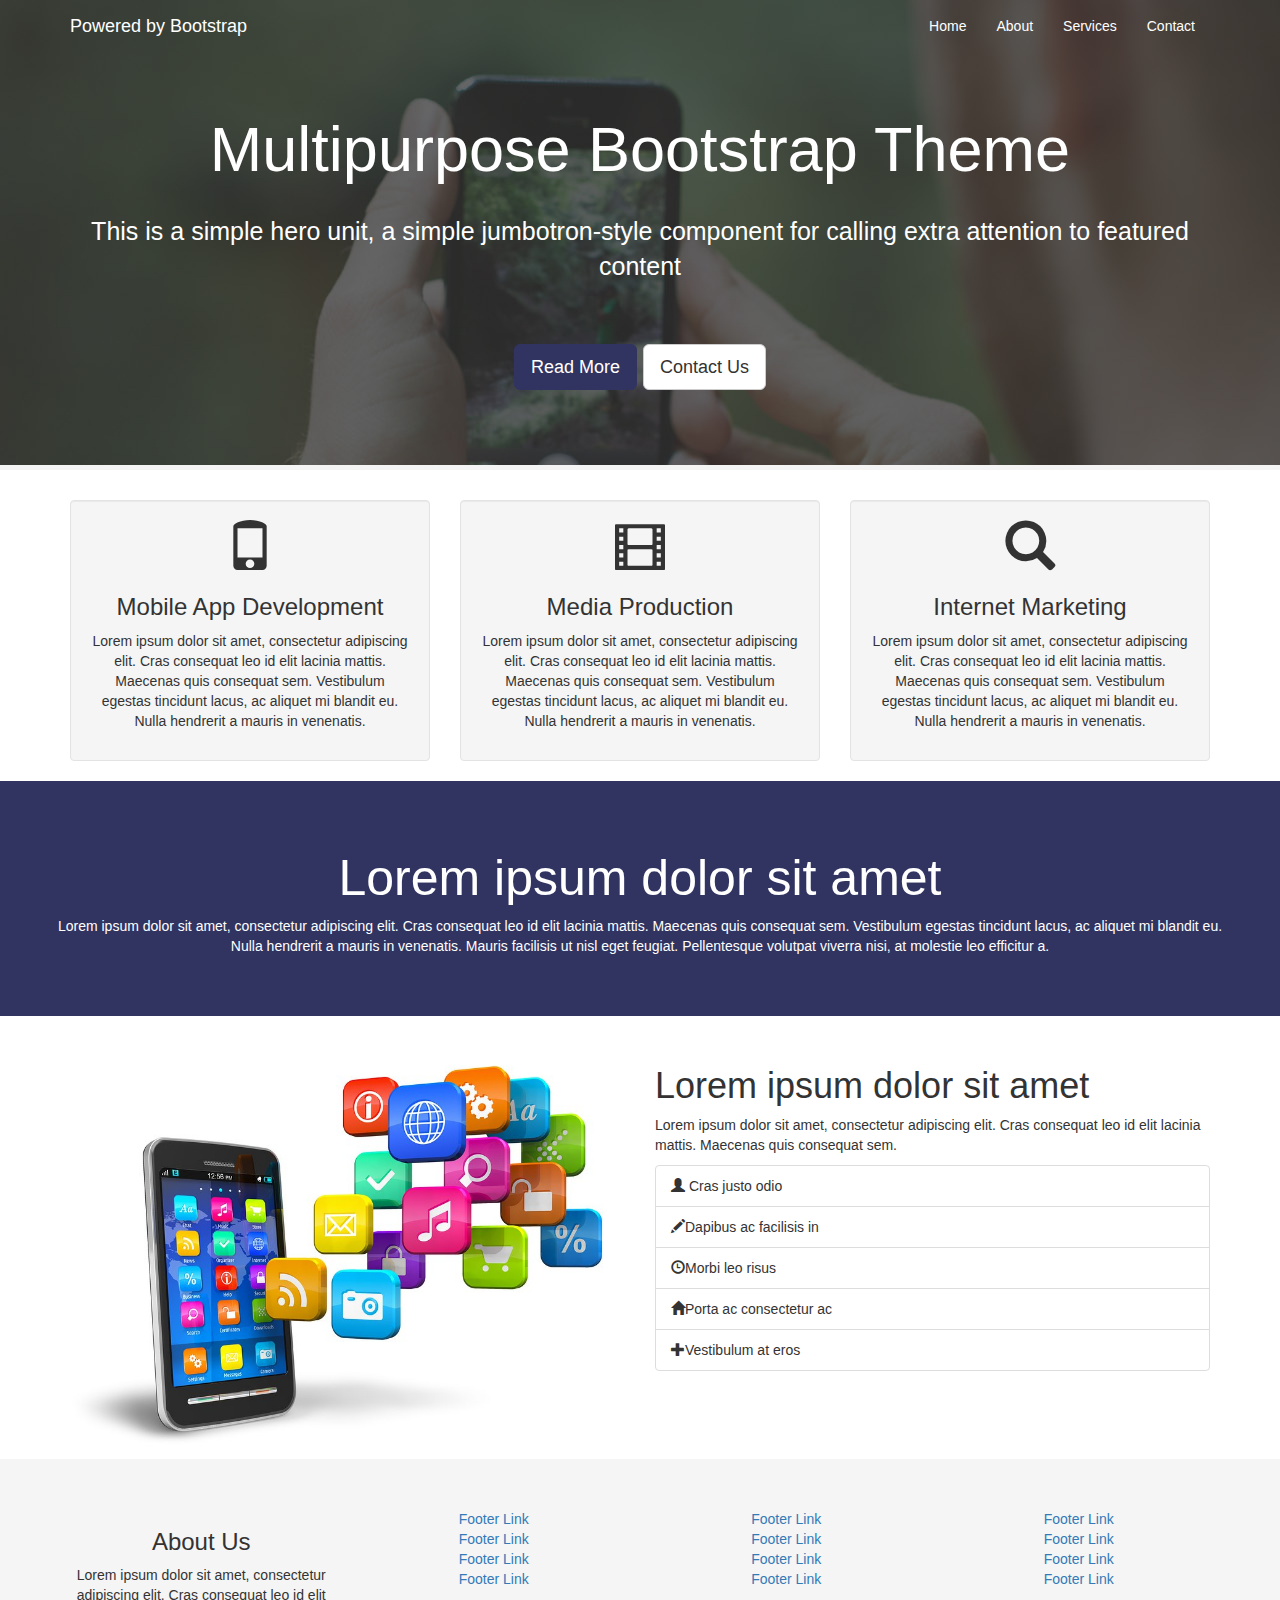
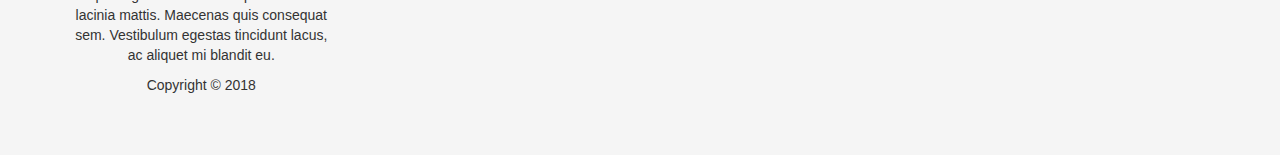
<file: index.html>
<!DOCTYPE html>
<html>
<head>

  <!-- Bootstrap meta -->
	<meta charset="utf-8">
  <meta name="viewport" content="width=device-width, initial-scale=1">
	
  <title>Strapped Theme</title>
	
  <!-- Bootstrap and custom css -->
  <link rel="stylesheet" href="css/bootstrap.css">
	<link rel="stylesheet" href="css/style.css">

</head>

<body>

	<!-- Jumbotron -->
  <div class="jumbotron jumbotron-main">
    
    <!-- Navbar -->
    <nav class="navbar">
      <div class="container">
        <div class="navbar-header">
          <button type="button" class="navbar-toggle collapsed" data-toggle="collapse" data-target="#navbar" aria-expanded="false" aria-controls="navbar">
            <span class="sr-only">Toggle navigation</span>
            <span class="icon-bar"></span>
            <span class="icon-bar"></span>
            <span class="icon-bar"></span>
          </button>
          <a class="navbar-brand" href="#">Powered by Bootstrap</a>
        </div>
        <div id="navbar" class="collapse navbar-collapse">
          <ul class="nav navbar-nav navbar-right">
            <li class="active"><a href="index.html">Home</a></li>
            <li><a href="about.html">About</a></li>
            <li><a href="services.html">Services</a></li>
            <li><a href="contact.html">Contact</a></li>
          </ul>
        </div><!--/.nav-collapse -->
      </div>
    </nav>


    <div class="container">
    <h1>Multipurpose Bootstrap Theme</h1>
    <p class="lead">This is a simple hero unit, a simple jumbotron-style component for calling extra attention to featured content</p>
    <p><a class="btn btn-primary btn-lg" href="about.html">Read More</a> <a class="btn btn-default btn-lg" href="contact.html">Contact Us</a></p>
    </div>

  </div>

  <div class="container">
    
    <div class="row">

      <div class="col-md-4 box">

        <div class="well">
          
          <span class="glyphicon glyphicon-phone"></span>
          <h3>Mobile App Development</h3>
          <p>Lorem ipsum dolor sit amet, consectetur adipiscing elit. Cras consequat leo id elit lacinia mattis. Maecenas quis consequat sem. Vestibulum egestas tincidunt lacus, ac aliquet mi blandit eu. Nulla hendrerit a mauris in venenatis.</p>

        </div>

      </div>

      <div class="col-md-4 box">

        <div class="well">
          
          <span class="glyphicon glyphicon-film"></span>
          <h3>Media Production</h3>
          <p>Lorem ipsum dolor sit amet, consectetur adipiscing elit. Cras consequat leo id elit lacinia mattis. Maecenas quis consequat sem. Vestibulum egestas tincidunt lacus, ac aliquet mi blandit eu. Nulla hendrerit a mauris in venenatis.</p>

        </div>

      </div>

      <div class="col-md-4 box">

        <div class="well">
          
          <span class="glyphicon glyphicon-search"></span>
          <h3>Internet Marketing</h3>
          <p>Lorem ipsum dolor sit amet, consectetur adipiscing elit. Cras consequat leo id elit lacinia mattis. Maecenas quis consequat sem. Vestibulum egestas tincidunt lacus, ac aliquet mi blandit eu. Nulla hendrerit a mauris in venenatis.</p>

        </div>

      </div>

    </div>

  </div>

  <div class="section-a">
    
    <div class="row">
      
      <div class="col-md-12">
        
        <h1>Lorem ipsum dolor sit amet</h1>
        <p>Lorem ipsum dolor sit amet, consectetur adipiscing elit. Cras consequat leo id elit lacinia mattis. Maecenas quis consequat sem. Vestibulum egestas tincidunt lacus, ac aliquet mi blandit eu. Nulla hendrerit a mauris in venenatis. Mauris facilisis ut nisl eget feugiat. Pellentesque volutpat viverra nisi, at molestie leo efficitur a.</p>

      </div>

    </div>

  </div>

  <div class="container">
    
    <div class="row">
      
      <div class="col-md-6">
        
        <img class="img-full" src="img/mobile.jpg">

      </div>

      <div class="col-md-6">
        
        <h1>Lorem ipsum dolor sit amet</h1>
        <p>Lorem ipsum dolor sit amet, consectetur adipiscing elit. Cras consequat leo id elit lacinia mattis. Maecenas quis consequat sem.</p>
        <ul class="list-group">
          <li class="list-group-item"><span class="glyphicon glyphicon-user"></span> Cras justo odio</li>
          <li class="list-group-item"><span class="glyphicon glyphicon-pencil"></span>Dapibus ac facilisis in</li>
          <li class="list-group-item"><span class="glyphicon glyphicon-time"></span>Morbi leo risus</li>
          <li class="list-group-item"><span class="glyphicon glyphicon-home"></span>Porta ac consectetur ac</li>
          <li class="list-group-item"><span class="glyphicon glyphicon-plus"></span>Vestibulum at eros</li>
        </ul>

      </div>

    </div>

  </div>

  <footer class="main-footer">
    
    <div class="container">
      
      <div class="row">
        
        <div class="col-md-3">
          
          <h3>About Us</h3>
          <p>Lorem ipsum dolor sit amet, consectetur adipiscing elit. Cras consequat leo id elit lacinia mattis. Maecenas quis consequat sem. Vestibulum egestas tincidunt lacus, ac aliquet mi blandit eu.</p>
          <p>Copyright &copy; 2018</p>

        </div>

        <div class="col-md-3 right">
          
          <ul class="list-unstyled">
            <li><a href="#">Footer Link</a></li>
            <li><a href="#">Footer Link</a></li>
            <li><a href="#">Footer Link</a></li>
            <li><a href="#">Footer Link</a></li>
          </ul>
          
        </div>

        <div class="col-md-3">
          
          <ul class="list-unstyled">
            <li><a href="#">Footer Link</a></li>
            <li><a href="#">Footer Link</a></li>
            <li><a href="#">Footer Link</a></li>
            <li><a href="#">Footer Link</a></li>
          </ul>
          
        </div>

        <div class="col-md-3">
          
          <ul class="list-unstyled">
            <li><a href="#">Footer Link</a></li>
            <li><a href="#">Footer Link</a></li>
            <li><a href="#">Footer Link</a></li>
            <li><a href="#">Footer Link</a></li>
          </ul>
          
        </div>

      </div>

    </div>

  </footer>

  <!-- JQuery CND -->
	<script   src="https://code.jquery.com/jquery-1.12.4.js"   integrity="sha256-Qw82+bXyGq6MydymqBxNPYTaUXXq7c8v3CwiYwLLNXU="   crossorigin="anonymous"></script>

  <!-- Bootstrap javascript -->
  <script src="js/bootstrap.js"></script>

</body>
</html>
</file>
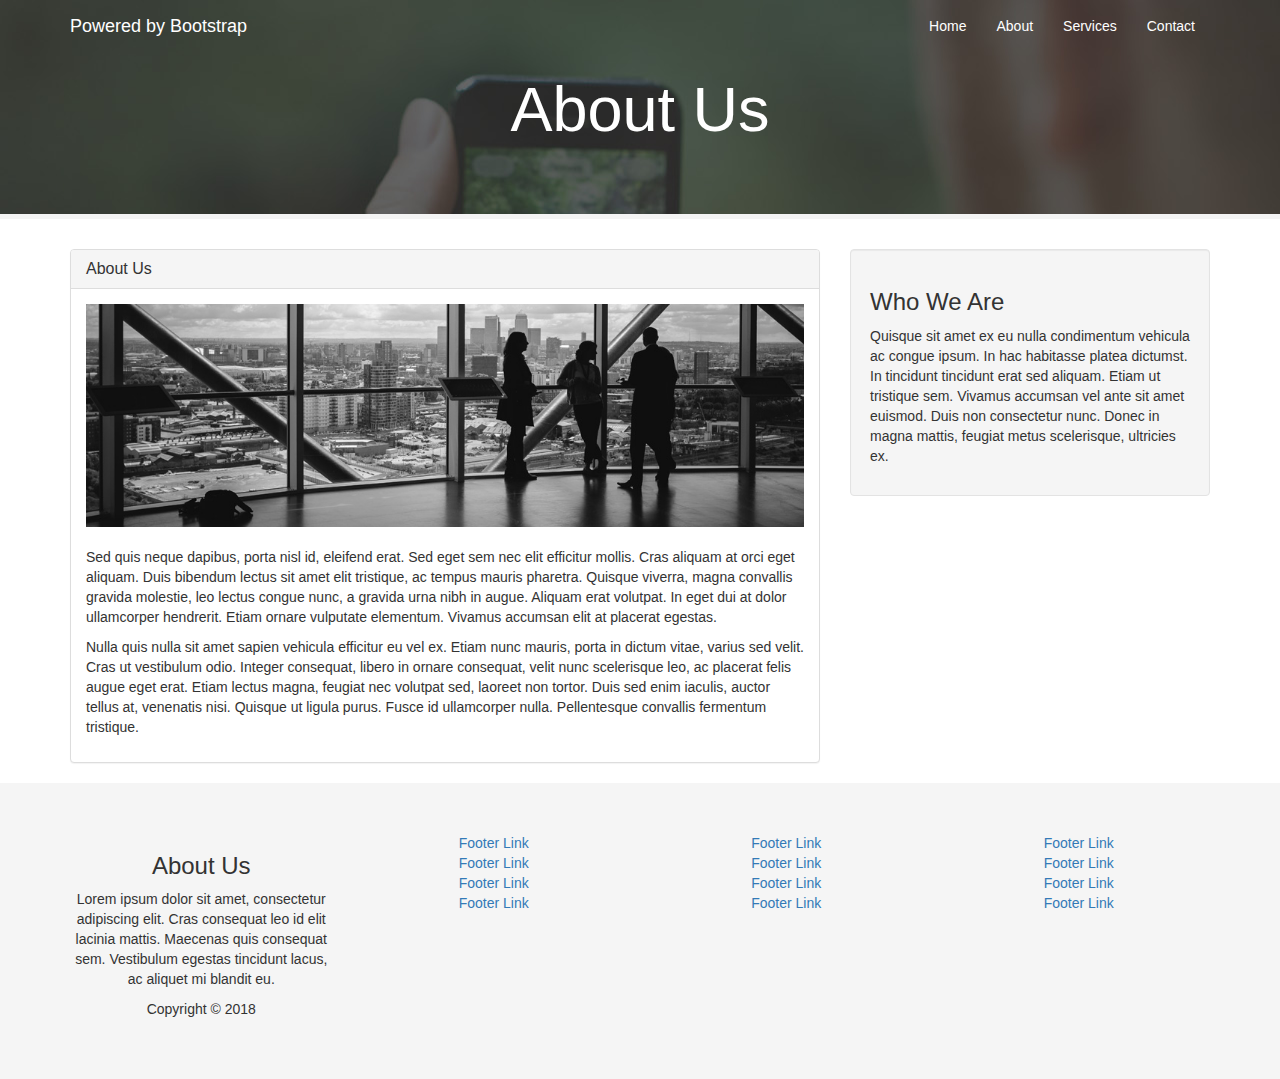
<file: about.html>
<!DOCTYPE html>
<html>
<head>

  <!-- Bootstrap meta -->
	<meta charset="utf-8">
  <meta name="viewport" content="width=device-width, initial-scale=1">
	
  <title>Strapped Theme</title>
	
  <!-- Bootstrap and custom css -->
  <link rel="stylesheet" href="css/bootstrap.css">
	<link rel="stylesheet" href="css/style.css">

</head>

<body>

	<!-- Jumbotron -->
  <div class="jumbotron jumbotron-sub">
    
    <!-- Navbar -->
    <nav class="navbar">
      <div class="container">
        <div class="navbar-header">
          <button type="button" class="navbar-toggle collapsed" data-toggle="collapse" data-target="#navbar" aria-expanded="false" aria-controls="navbar">
            <span class="sr-only">Toggle navigation</span>
            <span class="icon-bar"></span>
            <span class="icon-bar"></span>
            <span class="icon-bar"></span>
          </button>
          <a class="navbar-brand" href="#">Powered by Bootstrap</a>
        </div>
        <div id="navbar" class="collapse navbar-collapse">
          <ul class="nav navbar-nav navbar-right">
            <li class="active"><a href="index.html">Home</a></li>
            <li><a href="about.html">About</a></li>
            <li><a href="services.html">Services</a></li>
            <li><a href="contact.html">Contact</a></li>
          </ul>
        </div><!--/.nav-collapse -->
      </div>
    </nav>


    <div class="container">
      
      <h1>About Us</h1>
    
    </div>

  </div>

  
  <div class="container">
    
    <div class="row">
      
      <div class="col-md-8">
        
        <div class="panel panel-default">
          
          <div class="panel-heading">
            
            <h3 class="panel-title">About Us</h3>
          
          </div>

          <div class="panel-body">
            
            <img src="img/about.jpg" class="img-full">
            
            <br><br>
            
            <p>Sed quis neque dapibus, porta nisl id, eleifend erat. Sed eget sem nec elit efficitur mollis. Cras aliquam at orci eget aliquam. Duis bibendum lectus sit amet elit tristique, ac tempus mauris pharetra. Quisque viverra, magna convallis gravida molestie, leo lectus congue nunc, a gravida urna nibh in augue. Aliquam erat volutpat. In eget dui at dolor ullamcorper hendrerit. Etiam ornare vulputate elementum. Vivamus accumsan elit at placerat egestas.</p>

            <p>Nulla quis nulla sit amet sapien vehicula efficitur eu vel ex. Etiam nunc mauris, porta in dictum vitae, varius sed velit. Cras ut vestibulum odio. Integer consequat, libero in ornare consequat, velit nunc scelerisque leo, ac placerat felis augue eget erat. Etiam lectus magna, feugiat nec volutpat sed, laoreet non tortor. Duis sed enim iaculis, auctor tellus at, venenatis nisi. Quisque ut ligula purus. Fusce id ullamcorper nulla. Pellentesque convallis fermentum tristique.</p>
          
          </div>

        </div>

      </div>

      <div class="col-md-4">
        
        <div class="well">
          
          <h3>Who We Are</h3>
          <p>Quisque sit amet ex eu nulla condimentum vehicula ac congue ipsum. In hac habitasse platea dictumst. In tincidunt tincidunt erat sed aliquam. Etiam ut tristique sem. Vivamus accumsan vel ante sit amet euismod. Duis non consectetur nunc. Donec in magna mattis, feugiat metus scelerisque, ultricies ex.</p>

        </div>

      </div>

    </div>

  </div>


  <footer class="main-footer">
    
    <div class="container">
      
      <div class="row">
        
        <div class="col-md-3">
          
          <h3>About Us</h3>
          <p>Lorem ipsum dolor sit amet, consectetur adipiscing elit. Cras consequat leo id elit lacinia mattis. Maecenas quis consequat sem. Vestibulum egestas tincidunt lacus, ac aliquet mi blandit eu.</p>
          <p>Copyright &copy; 2018</p>

        </div>

        <div class="col-md-3">
          
          <ul class="list-unstyled">
            <li><a href="#">Footer Link</a></li>
            <li><a href="#">Footer Link</a></li>
            <li><a href="#">Footer Link</a></li>
            <li><a href="#">Footer Link</a></li>
          </ul>
          
        </div>

        <div class="col-md-3">
          
          <ul class="list-unstyled">
            <li><a href="#">Footer Link</a></li>
            <li><a href="#">Footer Link</a></li>
            <li><a href="#">Footer Link</a></li>
            <li><a href="#">Footer Link</a></li>
          </ul>
          
        </div>

        <div class="col-md-3">
          
          <ul class="list-unstyled">
            <li><a href="#">Footer Link</a></li>
            <li><a href="#">Footer Link</a></li>
            <li><a href="#">Footer Link</a></li>
            <li><a href="#">Footer Link</a></li>
          </ul>
          
        </div>

      </div>

    </div>

  </footer>

  <!-- JQuery CND -->
	<script   src="https://code.jquery.com/jquery-1.12.4.js"   integrity="sha256-Qw82+bXyGq6MydymqBxNPYTaUXXq7c8v3CwiYwLLNXU="   crossorigin="anonymous"></script>

  <!-- Bootstrap javascript -->
  <script src="js/bootstrap.js"></script>

</body>
</html>
</file>
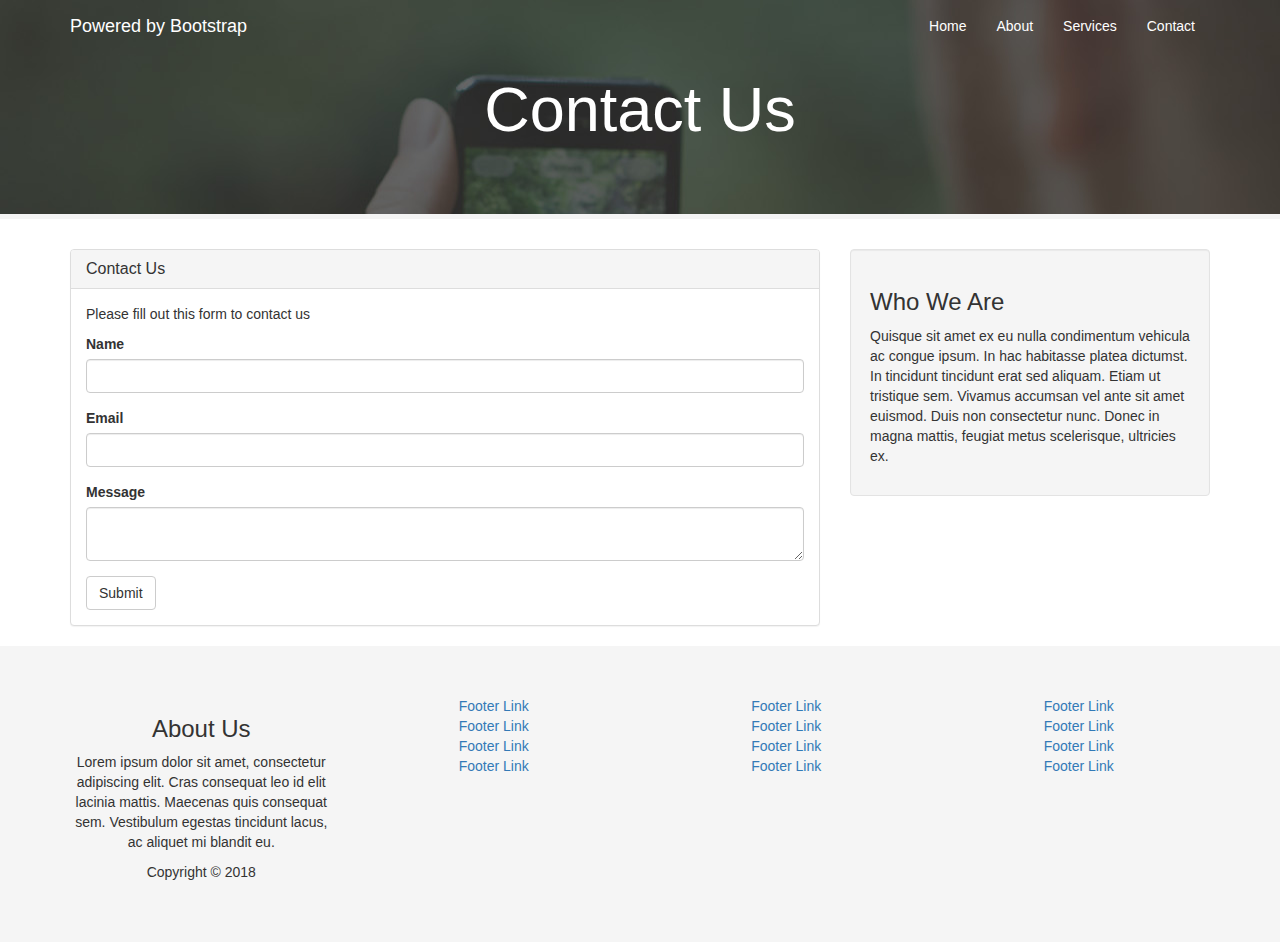
<file: contact.html>
<!DOCTYPE html>
<html>
<head>

  <!-- Bootstrap meta -->
	<meta charset="utf-8">
  <meta name="viewport" content="width=device-width, initial-scale=1">
	
  <title>Strapped Theme</title>
	
  <!-- Bootstrap and custom css -->
  <link rel="stylesheet" href="css/bootstrap.css">
	<link rel="stylesheet" href="css/style.css">

</head>

<body>

	<!-- Jumbotron -->
  <div class="jumbotron jumbotron-sub">
    
    <!-- Navbar -->
    <nav class="navbar">
      <div class="container">
        <div class="navbar-header">
          <button type="button" class="navbar-toggle collapsed" data-toggle="collapse" data-target="#navbar" aria-expanded="false" aria-controls="navbar">
            <span class="sr-only">Toggle navigation</span>
            <span class="icon-bar"></span>
            <span class="icon-bar"></span>
            <span class="icon-bar"></span>
          </button>
          <a class="navbar-brand" href="#">Powered by Bootstrap</a>
        </div>
        <div id="navbar" class="collapse navbar-collapse">
          <ul class="nav navbar-nav navbar-right">
            <li class="active"><a href="index.html">Home</a></li>
            <li><a href="about.html">About</a></li>
            <li><a href="services.html">Services</a></li>
            <li><a href="contact.html">Contact</a></li>
          </ul>
        </div><!--/.nav-collapse -->
      </div>
    </nav>


    <div class="container">
      
      <h1>Contact Us</h1>
    
    </div>

  </div>

  
  <div class="container">
    
    <div class="row">
      
      <div class="col-md-8">
        
        <div class="panel panel-default">
          
          <div class="panel-heading">
            
            <h3 class="panel-title">Contact Us</h3>
          
          </div>

          <div class="panel-body">
            
            <p>Please fill out this form to contact us</p>

            <form>
              <div class="form-group">
                <label>Name</label>
                <input type="text" class="form-control">
              </div>
              <div class="form-group">
                <label>Email</label>
                <input type="email" class="form-control">
              </div>
              <div class="form-group">
                <label>Message</label>
                <textarea class="form-control"></textarea>
              </div>
              <button type="submit" class="btn btn-default">Submit</button>
            </form>

          </div>

        </div>

      </div>

      <div class="col-md-4">
        
        <div class="well">
          
          <h3>Who We Are</h3>
          <p>Quisque sit amet ex eu nulla condimentum vehicula ac congue ipsum. In hac habitasse platea dictumst. In tincidunt tincidunt erat sed aliquam. Etiam ut tristique sem. Vivamus accumsan vel ante sit amet euismod. Duis non consectetur nunc. Donec in magna mattis, feugiat metus scelerisque, ultricies ex.</p>

        </div>

      </div>

    </div>

  </div>


  <footer class="main-footer">
    
    <div class="container">
      
      <div class="row">
        
        <div class="col-md-3">
          
          <h3>About Us</h3>
          <p>Lorem ipsum dolor sit amet, consectetur adipiscing elit. Cras consequat leo id elit lacinia mattis. Maecenas quis consequat sem. Vestibulum egestas tincidunt lacus, ac aliquet mi blandit eu.</p>
          <p>Copyright &copy; 2018</p>

        </div>

        <div class="col-md-3">
          
          <ul class="list-unstyled">
            <li><a href="#">Footer Link</a></li>
            <li><a href="#">Footer Link</a></li>
            <li><a href="#">Footer Link</a></li>
            <li><a href="#">Footer Link</a></li>
          </ul>
          
        </div>

        <div class="col-md-3">
          
          <ul class="list-unstyled">
            <li><a href="#">Footer Link</a></li>
            <li><a href="#">Footer Link</a></li>
            <li><a href="#">Footer Link</a></li>
            <li><a href="#">Footer Link</a></li>
          </ul>
          
        </div>

        <div class="col-md-3">
          
          <ul class="list-unstyled">
            <li><a href="#">Footer Link</a></li>
            <li><a href="#">Footer Link</a></li>
            <li><a href="#">Footer Link</a></li>
            <li><a href="#">Footer Link</a></li>
          </ul>
          
        </div>

      </div>

    </div>

  </footer>

  <!-- JQuery CND -->
	<script   src="https://code.jquery.com/jquery-1.12.4.js"   integrity="sha256-Qw82+bXyGq6MydymqBxNPYTaUXXq7c8v3CwiYwLLNXU="   crossorigin="anonymous"></script>

  <!-- Bootstrap javascript -->
  <script src="js/bootstrap.js"></script>

</body>
</html>
</file>
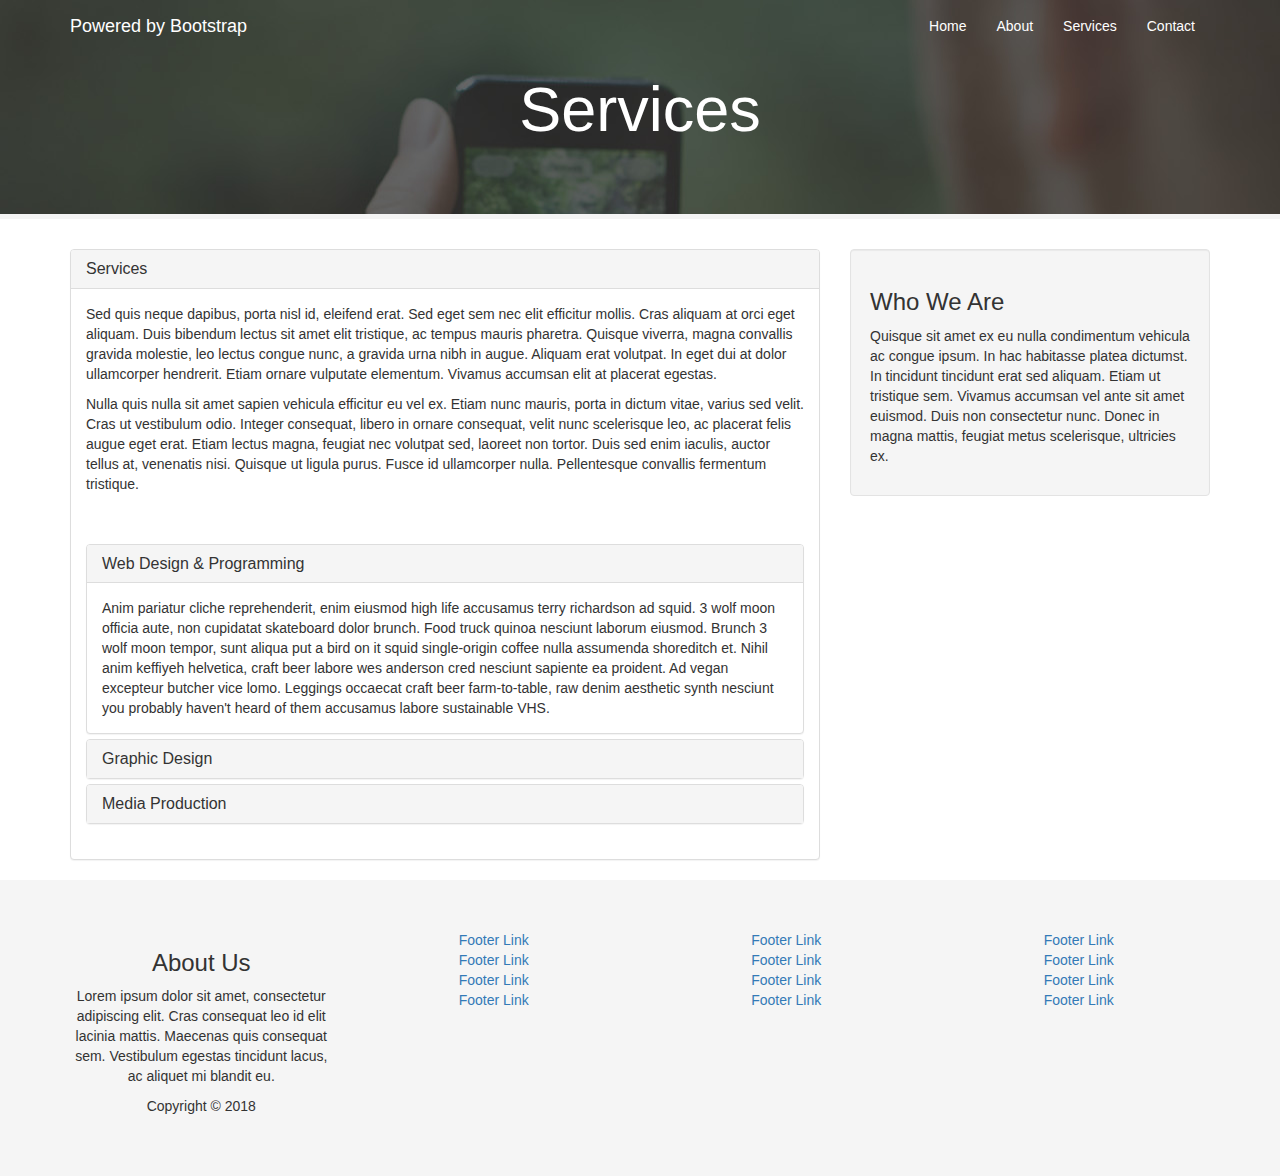
<file: services.html>
<!DOCTYPE html>
<html>
<head>

  <!-- Bootstrap meta -->
	<meta charset="utf-8">
  <meta name="viewport" content="width=device-width, initial-scale=1">
	
  <title>Strapped Theme</title>
	
  <!-- Bootstrap and custom css -->
  <link rel="stylesheet" href="css/bootstrap.css">
	<link rel="stylesheet" href="css/style.css">

</head>

<body>

	<!-- Jumbotron -->
  <div class="jumbotron jumbotron-sub">
    
    <!-- Navbar -->
    <nav class="navbar">
      <div class="container">
        <div class="navbar-header">
          <button type="button" class="navbar-toggle collapsed" data-toggle="collapse" data-target="#navbar" aria-expanded="false" aria-controls="navbar">
            <span class="sr-only">Toggle navigation</span>
            <span class="icon-bar"></span>
            <span class="icon-bar"></span>
            <span class="icon-bar"></span>
          </button>
          <a class="navbar-brand" href="#">Powered by Bootstrap</a>
        </div>
        <div id="navbar" class="collapse navbar-collapse">
          <ul class="nav navbar-nav navbar-right">
            <li class="active"><a href="index.html">Home</a></li>
            <li><a href="about.html">About</a></li>
            <li><a href="services.html">Services</a></li>
            <li><a href="contact.html">Contact</a></li>
          </ul>
        </div><!--/.nav-collapse -->
      </div>
    </nav>


    <div class="container">
      
      <h1>Services</h1>
    
    </div>

  </div>

  
  <div class="container">
    
    <div class="row">
      
      <div class="col-md-8">
        
        <div class="panel panel-default">
          
          <div class="panel-heading">
            
            <h3 class="panel-title">Services</h3>
          
          </div>

          <div class="panel-body">
            
            <p>Sed quis neque dapibus, porta nisl id, eleifend erat. Sed eget sem nec elit efficitur mollis. Cras aliquam at orci eget aliquam. Duis bibendum lectus sit amet elit tristique, ac tempus mauris pharetra. Quisque viverra, magna convallis gravida molestie, leo lectus congue nunc, a gravida urna nibh in augue. Aliquam erat volutpat. In eget dui at dolor ullamcorper hendrerit. Etiam ornare vulputate elementum. Vivamus accumsan elit at placerat egestas.</p>

            <p>Nulla quis nulla sit amet sapien vehicula efficitur eu vel ex. Etiam nunc mauris, porta in dictum vitae, varius sed velit. Cras ut vestibulum odio. Integer consequat, libero in ornare consequat, velit nunc scelerisque leo, ac placerat felis augue eget erat. Etiam lectus magna, feugiat nec volutpat sed, laoreet non tortor. Duis sed enim iaculis, auctor tellus at, venenatis nisi. Quisque ut ligula purus. Fusce id ullamcorper nulla. Pellentesque convallis fermentum tristique.</p>

            <br><br>

            <div class="panel-group" id="accordion" role="tablist" aria-multiselectable="true">
              <div class="panel panel-default">
                <div class="panel-heading" role="tab" id="headingOne">
                  <h4 class="panel-title">
                    <a role="button" data-toggle="collapse" data-parent="#accordion" href="#collapseOne" aria-expanded="true" aria-controls="collapseOne">
                      Web Design & Programming
                    </a>
                  </h4>
                </div>
                <div id="collapseOne" class="panel-collapse collapse in" role="tabpanel" aria-labelledby="headingOne">
                  <div class="panel-body">
                    Anim pariatur cliche reprehenderit, enim eiusmod high life accusamus terry richardson ad squid. 3 wolf moon officia aute, non cupidatat skateboard dolor brunch. Food truck quinoa nesciunt laborum eiusmod. Brunch 3 wolf moon tempor, sunt aliqua put a bird on it squid single-origin coffee nulla assumenda shoreditch et. Nihil anim keffiyeh helvetica, craft beer labore wes anderson cred nesciunt sapiente ea proident. Ad vegan excepteur butcher vice lomo. Leggings occaecat craft beer farm-to-table, raw denim aesthetic synth nesciunt you probably haven't heard of them accusamus labore sustainable VHS.
                  </div>
                </div>
              </div>
              <div class="panel panel-default">
                <div class="panel-heading" role="tab" id="headingTwo">
                  <h4 class="panel-title">
                    <a class="collapsed" role="button" data-toggle="collapse" data-parent="#accordion" href="#collapseTwo" aria-expanded="false" aria-controls="collapseTwo">
                      Graphic Design
                    </a>
                  </h4>
                </div>
                <div id="collapseTwo" class="panel-collapse collapse" role="tabpanel" aria-labelledby="headingTwo">
                  <div class="panel-body">
                    Anim pariatur cliche reprehenderit, enim eiusmod high life accusamus terry richardson ad squid. 3 wolf moon officia aute, non cupidatat skateboard dolor brunch. Food truck quinoa nesciunt laborum eiusmod. Brunch 3 wolf moon tempor, sunt aliqua put a bird on it squid single-origin coffee nulla assumenda shoreditch et. Nihil anim keffiyeh helvetica, craft beer labore wes anderson cred nesciunt sapiente ea proident. Ad vegan excepteur butcher vice lomo. Leggings occaecat craft beer farm-to-table, raw denim aesthetic synth nesciunt you probably haven't heard of them accusamus labore sustainable VHS.
                  </div>
                </div>
              </div>
              <div class="panel panel-default">
                <div class="panel-heading" role="tab" id="headingThree">
                  <h4 class="panel-title">
                    <a class="collapsed" role="button" data-toggle="collapse" data-parent="#accordion" href="#collapseThree" aria-expanded="false" aria-controls="collapseThree">
                      Media Production
                    </a>
                  </h4>
                </div>
                <div id="collapseThree" class="panel-collapse collapse" role="tabpanel" aria-labelledby="headingThree">
                  <div class="panel-body">
                    Anim pariatur cliche reprehenderit, enim eiusmod high life accusamus terry richardson ad squid. 3 wolf moon officia aute, non cupidatat skateboard dolor brunch. Food truck quinoa nesciunt laborum eiusmod. Brunch 3 wolf moon tempor, sunt aliqua put a bird on it squid single-origin coffee nulla assumenda shoreditch et. Nihil anim keffiyeh helvetica, craft beer labore wes anderson cred nesciunt sapiente ea proident. Ad vegan excepteur butcher vice lomo. Leggings occaecat craft beer farm-to-table, raw denim aesthetic synth nesciunt you probably haven't heard of them accusamus labore sustainable VHS.
                  </div>
                </div>
              </div>
            </div>
          
          </div>

        </div>

      </div>

      <div class="col-md-4">
        
        <div class="well">
          
          <h3>Who We Are</h3>
          <p>Quisque sit amet ex eu nulla condimentum vehicula ac congue ipsum. In hac habitasse platea dictumst. In tincidunt tincidunt erat sed aliquam. Etiam ut tristique sem. Vivamus accumsan vel ante sit amet euismod. Duis non consectetur nunc. Donec in magna mattis, feugiat metus scelerisque, ultricies ex.</p>

        </div>

      </div>

    </div>

  </div>


  <footer class="main-footer">
    
    <div class="container">
      
      <div class="row">
        
        <div class="col-md-3">
          
          <h3>About Us</h3>
          <p>Lorem ipsum dolor sit amet, consectetur adipiscing elit. Cras consequat leo id elit lacinia mattis. Maecenas quis consequat sem. Vestibulum egestas tincidunt lacus, ac aliquet mi blandit eu.</p>
          <p>Copyright &copy; 2018</p>

        </div>

        <div class="col-md-3">
          
          <ul class="list-unstyled">
            <li><a href="#">Footer Link</a></li>
            <li><a href="#">Footer Link</a></li>
            <li><a href="#">Footer Link</a></li>
            <li><a href="#">Footer Link</a></li>
          </ul>
          
        </div>

        <div class="col-md-3">
          
          <ul class="list-unstyled">
            <li><a href="#">Footer Link</a></li>
            <li><a href="#">Footer Link</a></li>
            <li><a href="#">Footer Link</a></li>
            <li><a href="#">Footer Link</a></li>
          </ul>
          
        </div>

        <div class="col-md-3">
          
          <ul class="list-unstyled">
            <li><a href="#">Footer Link</a></li>
            <li><a href="#">Footer Link</a></li>
            <li><a href="#">Footer Link</a></li>
            <li><a href="#">Footer Link</a></li>
          </ul>
          
        </div>

      </div>

    </div>

  </footer>

  <!-- JQuery CND -->
	<script   src="https://code.jquery.com/jquery-1.12.4.js"   integrity="sha256-Qw82+bXyGq6MydymqBxNPYTaUXXq7c8v3CwiYwLLNXU="   crossorigin="anonymous"></script>

  <!-- Bootstrap javascript -->
  <script src="js/bootstrap.js"></script>

</body>
</html>
</file>
<file: css/style.css>
.col-md-3{
	text-align: center;
}

.btn-primary{
	background:#313461;
	border-color:#313461;
}
.jumbotron{
	background: #333 url('../img/bg.jpg') -400px -200px;
	color:#fff;
	text-align: center;
	border-bottom: 5px #f4f4f4 solid;
}

.jumbotron-main{
	padding: 0 40px 60px;
}

.jumbotron-main h1{
	margin-top: 60px;
	margin-bottom: 30px;
}

.jumbotron p.lead{
	font-size: 25px;
	margin-bottom: 60px;
}
.jumbotron-sub{
	padding: 0 40px 60px;
}

.navbar{
	margin:0;
	color: #fff;
}

.navbar a{
	color: #fff;
	margin-bottom: 3px;
}

.navbar a:hover{
	background: none !important;
	border-bottom: #fff 3px solid;
	margin-bottom: 0;
}

.box{
	text-align: center;
}

.box .glyphicon{
	font-size: 50px;
}

.section-a{
	background: #313461;
	color: #fff;
	text-align: center;
	padding: 50px;
	margin-bottom: 30px;
}

.section-a h1{
	font-size: 50px;
}

.img-full{
	width: 100%;
}

.main-footer{
	background: #f5f5f5;
	padding:50px;
}
</file>
